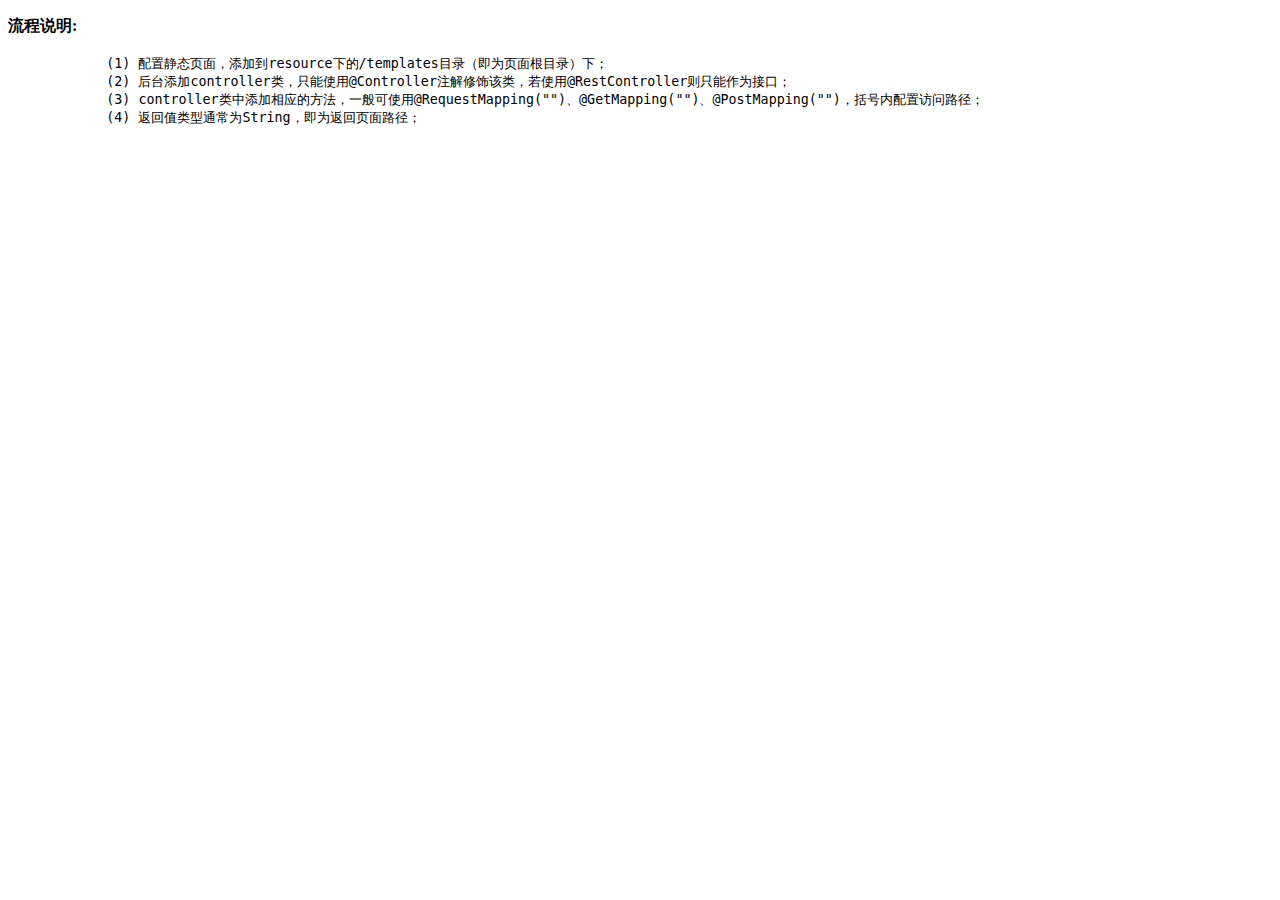
<file: api/src/main/resources/templates/index.html>
<!DOCTYPE html>
<html lang="en">
<head>
    <meta charset="UTF-8">
    <title>开发流程-demo</title>
</head>
<body>
<div id=inputN>
    <p style="font-weight:bold;coler:black;">流程说明:</p>
    <textarea id="info" name="info" style="width:1140px; height:400px;outline:none; border:0;resize:none ;" readonly>
            (1) 配置静态页面，添加到resource下的/templates目录（即为页面根目录）下；
            (2) 后台添加controller类，只能使用@Controller注解修饰该类，若使用@RestController则只能作为接口；
            (3) controller类中添加相应的方法，一般可使用@RequestMapping("")、@GetMapping("")、@PostMapping("")，括号内配置访问路径；
            (4) 返回值类型通常为String，即为返回页面路径；
        </textarea>
</div>
</body>
</html>
</file>
